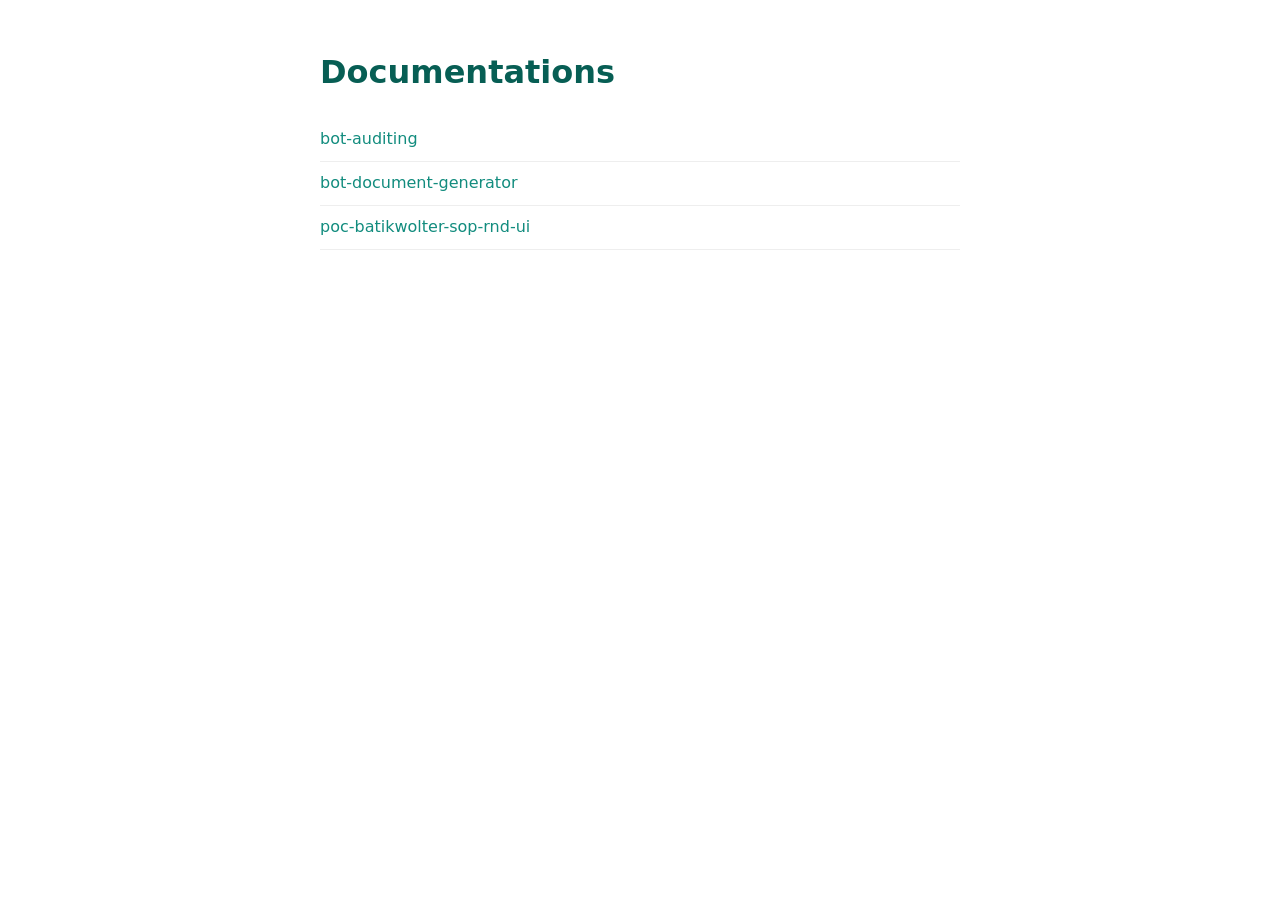
<file: index.html>
<!doctype html><html lang="en"><head><meta charset="utf-8">
<meta name="viewport" content="width=device-width,initial-scale=1">
<title>Documentations</title>
<style>body{font:16px/1.5 system-ui,sans-serif;max-width:640px;margin:3rem auto;padding:0 1rem}a{display:block;padding:.6rem 0;border-bottom:1px solid #eee;text-decoration:none;color:#128c7e}h1{color:#075e54}</style>
</head><body><h1>Documentations</h1>
<a href="./bot-auditing/">bot-auditing</a>
<a href="./bot-document-generator/">bot-document-generator</a>
<a href="./poc-batikwolter-sop-rnd-ui/">poc-batikwolter-sop-rnd-ui</a>
</body></html>
</file>
